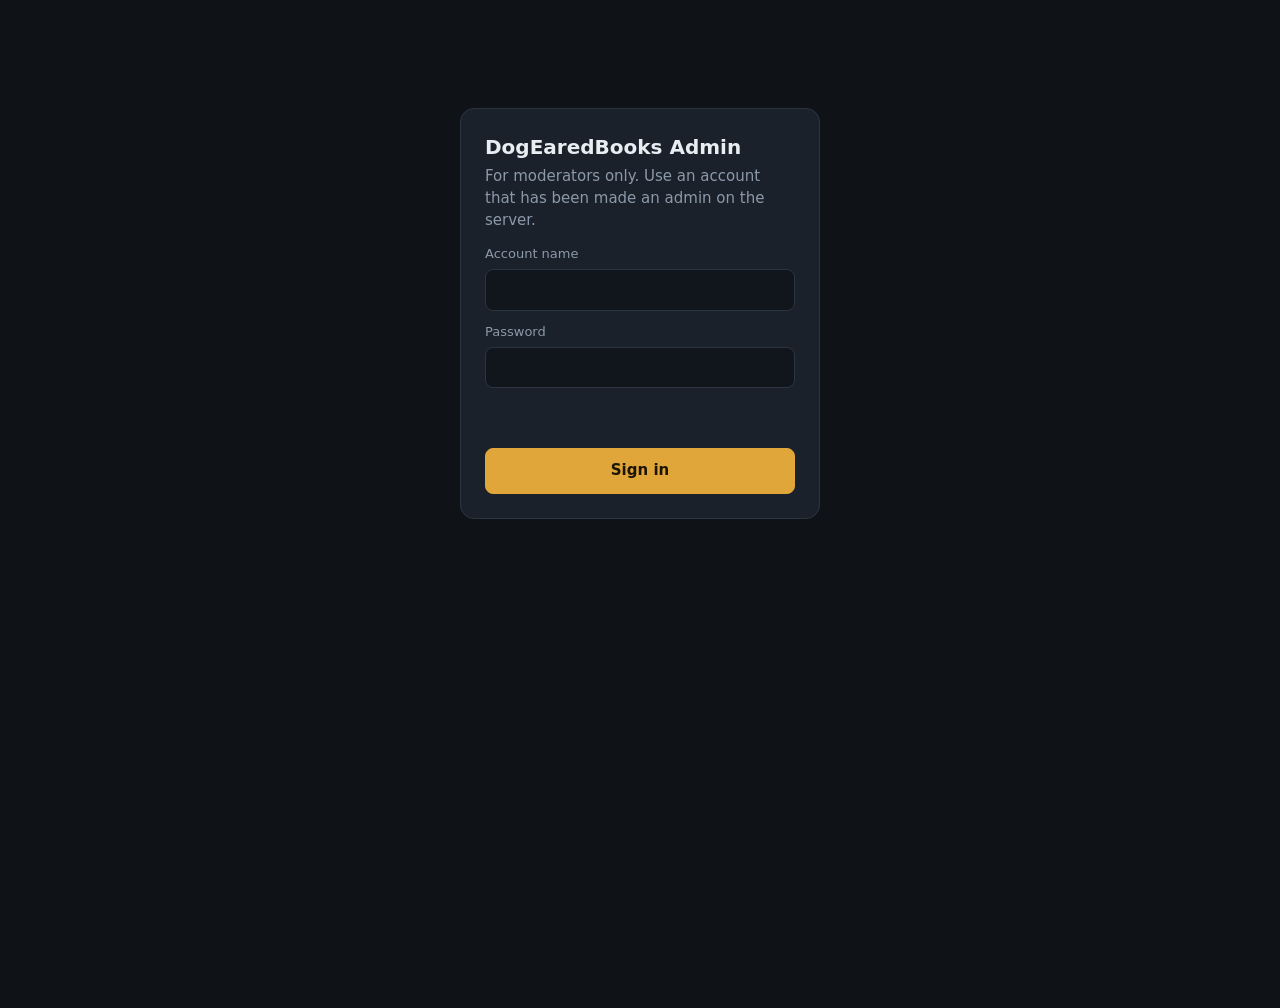
<file: admin/index.html>
<!DOCTYPE html>
<html lang="en">
<head>
<meta charset="utf-8">
<meta name="viewport" content="width=device-width, initial-scale=1">
<meta name="robots" content="noindex">
<meta name="theme-color" content="#0f1318">
<title>DogEaredBooks Admin</title>
<link rel="manifest" href="manifest.webmanifest">
<link rel="icon" href="icon-192.png">
<link rel="apple-touch-icon" href="icon-192.png">
<style>
:root{color-scheme:dark;--bg:#0f1318;--card:#1a212b;--line:#2b3542;--ink:#e8edf2;--mute:#8c99a8;--acc:#e0a63a;--bad:#e5645a;--ok:#5bbd7a;font-family:system-ui,-apple-system,"Segoe UI",Roboto,sans-serif}
*{box-sizing:border-box;margin:0}
body{background:var(--bg);color:var(--ink);min-height:100vh;font-size:15px;line-height:1.45}
button,input,select,textarea{font:inherit;color:inherit}
input,select,textarea{background:#11161d;border:1px solid var(--line);border-radius:8px;padding:9px 11px;width:100%}
button{background:#232c38;border:1px solid var(--line);border-radius:8px;padding:8px 13px;cursor:pointer}
button:hover{background:#2a3543}
button.pri{background:var(--acc);color:#1d1403;border-color:var(--acc);font-weight:600}
button.bad{background:#3a1f1d;border-color:#6a2d29;color:#ffb3ac}
button.ok{background:#17301f;border-color:#2c5a3a;color:#a8e6bb}
button:focus-visible,input:focus-visible,select:focus-visible{outline:2px solid var(--acc);outline-offset:2px}
#login{max-width:360px;margin:12vh auto;padding:24px;background:var(--card);border:1px solid var(--line);border-radius:14px}
#login h1{font-size:20px;margin-bottom:4px}#login p{color:var(--mute);margin-bottom:14px}
#login label{display:block;margin:12px 0 5px;color:var(--mute);font-size:13px}
#login button{width:100%;margin-top:16px;padding:11px}
.err{color:var(--bad);min-height:20px;margin-top:10px;font-size:14px}
header{position:sticky;top:0;z-index:5;background:#0b0f14;border-bottom:1px solid var(--line);display:flex;align-items:center;gap:6px;padding:10px 14px;flex-wrap:wrap}
header b{margin-right:10px;white-space:nowrap}
header nav{display:flex;gap:4px;flex:1;flex-wrap:wrap}
header nav button{background:none;border-color:transparent;color:var(--mute)}
header nav button[aria-selected=true]{background:var(--card);border-color:var(--line);color:var(--ink)}
.pill{display:inline-block;background:var(--acc);color:#1d1403;border-radius:99px;font-size:12px;font-weight:700;padding:0 7px;margin-left:5px}
main{max-width:980px;margin:0 auto;padding:18px 14px 60px}
.stats{display:grid;grid-template-columns:repeat(auto-fit,minmax(120px,1fr));gap:10px;margin-bottom:18px}
.stat{background:var(--card);border:1px solid var(--line);border-radius:10px;padding:10px 12px}
.stat b{display:block;font-size:22px}.stat span{color:var(--mute);font-size:13px}
.warn{background:#3a2c10;border:1px solid #6a5220;border-radius:10px;padding:10px 12px;margin-bottom:14px}
.bar{display:flex;gap:8px;margin-bottom:14px;align-items:center;flex-wrap:wrap}
.bar input{max-width:320px}
.card{background:var(--card);border:1px solid var(--line);border-radius:12px;padding:14px;margin-bottom:12px}
.card.p0{border-color:#8a3a35;box-shadow:0 0 0 1px #8a3a35}
.top{display:flex;gap:8px;align-items:center;flex-wrap:wrap;margin-bottom:8px}
.tag{border-radius:6px;padding:2px 8px;font-size:12px;font-weight:600;background:#2a3543;text-transform:uppercase;letter-spacing:.04em}
.tag.r{background:#4a2421;color:#ffb3ac}.tag.y{background:#3f3213;color:#f0cd7d}.tag.g{background:#17301f;color:#a8e6bb}
.mute{color:var(--mute)}.small{font-size:13px}
.quote{background:#11161d;border:1px solid var(--line);border-left:3px solid var(--acc);border-radius:8px;padding:10px 12px;margin:10px 0;white-space:pre-wrap;overflow-wrap:anywhere}
video{max-width:100%;max-height:300px;border-radius:8px;background:#000;display:block;margin-top:8px}
.reps{margin:8px 0;padding:0;list-style:none}.reps li{padding:6px 0;border-top:1px solid var(--line)}
.acts{display:flex;gap:8px;flex-wrap:wrap;margin-top:12px;align-items:center}
.acts input{max-width:320px;flex:1}.acts select{width:auto}
a.lnk,button.lnk{background:none;border:0;padding:0;color:var(--acc);cursor:pointer;text-decoration:underline}
table{width:100%;border-collapse:collapse}th,td{text-align:left;padding:8px 6px;border-bottom:1px solid var(--line);vertical-align:top}th{color:var(--mute);font-weight:500;font-size:13px}
.row{display:flex;justify-content:space-between;gap:10px;align-items:center;flex-wrap:wrap}
.empty{color:var(--mute);text-align:center;padding:40px 0}
</style>
</head>
<body>
<div id="login" hidden>
  <h1>DogEaredBooks Admin</h1><p>For moderators only. Use an account that has been made an admin on the server.</p>
  <label for="l-name">Account name</label><input id="l-name" autocomplete="username">
  <label for="l-pw">Password</label><input id="l-pw" type="password" autocomplete="current-password">
  <p class="err" id="l-err" role="alert"></p><button class="pri" id="l-go">Sign in</button>
</div>
<div id="app" hidden>
  <header><b>DogEaredBooks Admin</b><nav id="nav"></nav><span class="mute small" id="who"></span><button id="out">Sign out</button></header>
  <main id="main"></main>
</div>
<script>
var $=function(s){return document.querySelector(s)};
var tok=null;try{tok=sessionStorage.getItem("deb_admin")}catch(e){}
var tab="reports",rfilter="open",stats=null,detailId=null,me="";
function esc(s){return String(s==null?"":s).replace(/[&<>"']/g,function(c){return{"&":"&amp;","<":"&lt;",">":"&gt;",'"':"&quot;","'":"&#39;"}[c]})}
function when(t){return t?new Date(t).toLocaleString("en-GB",{day:"numeric",month:"short",hour:"2-digit",minute:"2-digit"}):""}
function ago(t){var s=(Date.now()-t)/1000;return s<60?"just now":s<3600?Math.floor(s/60)+" min ago":s<86400?Math.floor(s/3600)+" h ago":Math.floor(s/86400)+" d ago"}
var REASONS={child_safety:"Child safety",illegal:"Illegal",self_harm:"Self-harm",harassment:"Harassment",hate:"Hate / abuse",sexual:"Sexual content",violence:"Violence / threats",copyright:"Copyright",impersonation:"Impersonation",spam:"Spam / scam",other:"Other"};
async function api(p,m,b){
  var r=await fetch(p,{method:m||"GET",headers:Object.assign({"Content-Type":"application/json"},tok?{Authorization:"Bearer "+tok}:{}),body:b?JSON.stringify(b):undefined}),d={};
  try{d=await r.json()}catch(e){}
  if(!r.ok){if((r.status===401||r.status===403)&&p!=="/api/admin/login"){signOut()}throw new Error(d.error||"Something went wrong")}
  return d}
function signOut(){tok=null;try{sessionStorage.removeItem("deb_admin")}catch(e){}$("#app").hidden=true;$("#login").hidden=false}
$("#out").onclick=signOut;
$("#l-go").onclick=async function(){$("#l-err").textContent="";
  try{var d=await api("/api/admin/login","POST",{name:$("#l-name").value.trim(),password:$("#l-pw").value});tok=d.token;me=d.name;try{sessionStorage.setItem("deb_admin",tok);sessionStorage.setItem("deb_admin_name",me)}catch(e){}$("#l-pw").value="";start()}
  catch(e){$("#l-err").textContent=e.message}};
$("#l-pw").addEventListener("keydown",function(e){if(e.key==="Enter")$("#l-go").click()});
function nav(){$("#nav").innerHTML=[["reports","Reports"+(stats&&stats.openReports?'<span class="pill">'+stats.openReports+'</span>':"")],["users","Users"],["content","Content"],["log","Activity log"]].map(function(x){return '<button data-t="'+x[0]+'" aria-selected="'+(tab===x[0])+'">'+x[1]+'</button>'}).join("")}
$("#nav").addEventListener("click",function(e){var b=e.target.closest("[data-t]");if(b){tab=b.dataset.t;detailId=null;show()}});
async function start(){$("#login").hidden=true;$("#app").hidden=false;try{me=sessionStorage.getItem("deb_admin_name")||me}catch(e){}$("#who").textContent=me;show()}
async function show(){
  try{stats=await api("/api/admin/stats")}catch(e){return}
  nav();var m=$("#main");m.innerHTML='<p class="empty">Loading…</p>';
  try{if(tab==="reports")await viewReports();else if(tab==="users")await viewUsers();else if(tab==="content")await viewContent();else await viewLog()}catch(e){m.innerHTML='<p class="empty">'+esc(e.message)+'</p>'}}
function statsHTML(){var s=stats;return (s.supportEmailSet?'':'<div class="warn">The app has no support email yet. Set <b>SUPPORT_EMAIL</b> in the server’s <b>.env</b> file; the app stores require visible contact details.</div>')+
 '<div class="stats">'+[["Open reports",s.openReports],["Posts hidden",s.hidden],["Suspended",s.suspended],["Members",s.users],["Authors",s.authors],["Posts",s.posts],["Sign-ups (7 days)",s.signups7]].map(function(x){return '<div class="stat"><b>'+x[1]+'</b><span>'+x[0]+'</span></div>'}).join("")+'</div>'}
function contentHTML(g){
  var c=g.content,sn=g.snapshot||{},h="";
  if(g.type==="user"){return '<div class="quote">Account: <b>'+esc((c&&c.author)||sn.name)+'</b> ('+esc((c&&c.role)||sn.role||"")+')'+(g.ownerSuspended?' <span class="tag r">suspended</span>':'')+'</div>'}
  if(!c)h+='<p class="small mute">This content has already been removed. A copy kept with the report:</p>';
  var text=c?(c.caption!=null?c.caption:c.body):(sn.caption!=null?sn.caption:sn.body);
  h+='<div class="quote">'+(text?esc(text):'<span class="mute">(no text)</span>')+'</div>';
  if(g.type==="post"){var b=c?c.book:sn.book;h+='<p class="small mute">'+(b?'Book: '+esc(b)+' · ':'')+'Genres: '+esc(((c&&c.genres)||sn.genres||[]).join(", "))+(c&&c.hidden?' · <span class="tag y">hidden from the app</span>':'')+'</p>';
    if(c&&c.videoUrl)h+='<video controls preload="metadata" src="'+esc(c.videoUrl)+'"></video>';else if(!c&&sn.video)h+='<p class="small mute">Had a video (file removed).</p>'}
  return h}
async function viewReports(){
  var d=await api("/api/admin/reports?status="+rfilter),m=$("#main");
  var h=statsHTML()+'<div class="bar"><button data-rf="open" class="'+(rfilter==="open"?"pri":"")+'">Open</button><button data-rf="resolved" class="'+(rfilter==="resolved"?"pri":"")+'">Resolved</button></div>';
  if(!d.groups.length)h+='<p class="empty">'+(rfilter==="open"?"Nothing waiting. Good news.":"No resolved reports yet.")+'</p>';
  d.groups.forEach(function(g,i){
    var reasons={};g.reports.forEach(function(r){reasons[r.reason]=(reasons[r.reason]||0)+1});
    var key=g.type+":"+g.targetId;
    h+='<div class="card'+(g.priority===0?" p0":"")+'" data-key="'+key+'"><div class="top"><span class="tag">'+esc(g.type)+'</span>'+Object.keys(reasons).map(function(r){return '<span class="tag '+(["child_safety","illegal","self_harm"].indexOf(r)>-1?"r":"y")+'">'+esc(REASONS[r]||r)+(reasons[r]>1?" ×"+reasons[r]:"")+'</span>'}).join("")+
      '<span class="mute small">'+g.reports.length+' report'+(g.reports.length===1?"":"s")+' · '+(rfilter==="open"?"first "+ago(g.first):"resolved "+ago(g.resolvedAt))+'</span></div>'+
      '<div class="small">By <button class="lnk" data-user="'+g.ownerId+'">'+esc(g.owner||"unknown")+'</button></div>'+contentHTML(g)+
      '<ul class="reps">'+g.reports.map(function(r){return '<li class="small"><b>'+esc(REASONS[r.reason]||r.reason)+'</b> from '+esc(r.reporter)+' <span class="mute">'+when(r.created)+'</span>'+(r.note?'<br><span class="mute">“'+esc(r.note)+'”</span>':'')+'</li>'}).join("")+'</ul>';
    if(rfilter==="open"){
      h+='<div class="acts"><input placeholder="Note (shown to them if suspended)" data-note="'+key+'"><select data-days="'+key+'"><option value="1">1 day</option><option value="7" selected>7 days</option><option value="30">30 days</option><option value="0">Permanent</option></select></div>'+
        '<div class="acts"><button class="ok" data-act="dismiss" data-key="'+key+'">Dismiss (no problem)</button>'+(g.type!=="user"?'<button class="bad" data-act="remove" data-key="'+key+'">Remove content</button><button class="bad" data-act="remove_suspend" data-key="'+key+'">Remove + suspend</button>':'')+'<button class="bad" data-act="suspend" data-key="'+key+'">Suspend account</button></div>'}
    else h+='<p class="small"><span class="tag g">resolved</span> '+esc(g.resolution||"")+'</p>';
    h+='</div>'});
  m.innerHTML=h}
async function viewUsers(){
  var m=$("#main"),q=($("#uq")&&$("#uq").value)||"";
  if(detailId)return viewUser(detailId);
  var d=await api("/api/admin/users?q="+encodeURIComponent(q));
  m.innerHTML='<div class="bar"><input id="uq" placeholder="Search by name" value="'+esc(q)+'"><button id="usearch" class="pri">Search</button></div>'+
   (d.users.length?'<table><tr><th>Name</th><th>Role</th><th>Joined</th><th>Posts</th><th>Reported</th><th></th></tr>'+d.users.map(function(u){return '<tr><td><button class="lnk" data-user="'+u.id+'">'+esc(u.name)+'</button>'+(u.is_admin?' <span class="tag g">admin</span>':'')+'</td><td>'+esc(u.role)+'</td><td class="small">'+when(u.created)+'</td><td>'+u.posts+'</td><td>'+u.reported+'</td><td>'+(u.banned_until>Date.now()?'<span class="tag r">suspended</span>':'')+'</td></tr>'}).join("")+'</table>':'<p class="empty">No one matches.</p>')}
async function viewUser(id){
  var d=await api("/api/admin/users/"+id),u=d.user,m=$("#main");
  m.innerHTML='<button id="uback">← All users</button><div class="card" style="margin-top:12px"><div class="row"><div><h2 style="font-size:20px">'+esc(u.name)+(u.is_admin?' <span class="tag g">admin</span>':'')+'</h2><p class="mute small">'+esc(u.role)+' · joined '+when(u.created)+' · agreed to guidelines '+(u.terms_at?when(u.terms_at):'—')+'</p></div>'+(u.banned?'<span class="tag r">suspended'+(u.banned_until>=8.64e15?' forever':' until '+when(u.banned_until))+'</span>':'')+'</div>'+
   '<p class="small mute" style="margin-top:6px">Reports made: '+d.reportsMade+' · Blocked by: '+d.blockedBy+' people</p>'+(u.banned&&u.ban_reason?'<p class="small">Reason shown to them: '+esc(u.ban_reason)+'</p>':'')+
   '<div class="acts">'+(u.is_admin?'<span class="mute small">Admins can’t be suspended here.</span>':(u.banned?'<button class="ok" data-unsuspend="'+u.id+'">Lift suspension</button>':'<input id="s-reason" placeholder="Reason (shown to them)"><select id="s-days"><option value="1">1 day</option><option value="7" selected>7 days</option><option value="30">30 days</option><option value="0">Permanent</option></select><button class="bad" data-suspend="'+u.id+'">Suspend</button>'))+'</div></div>'+
   '<h3 style="margin:18px 0 8px">Recent posts</h3>'+(d.posts.length?d.posts.map(function(p){return postRow(p)}).join(""):'<p class="mute">None.</p>')+
   '<h3 style="margin:18px 0 8px">Reports against this account</h3>'+(d.reportsAgainst.length?'<table><tr><th>When</th><th>About</th><th>Reason</th><th>From</th><th>Status</th></tr>'+d.reportsAgainst.map(function(r){return '<tr><td class="small">'+when(r.created)+'</td><td>'+esc(r.target_type)+'</td><td>'+esc(REASONS[r.reason]||r.reason)+(r.note?'<br><span class="mute small">'+esc(r.note)+'</span>':'')+'</td><td>'+esc(r.reporter)+'</td><td class="small">'+esc(r.status==="open"?"open":(r.resolution||"resolved"))+'</td></tr>'}).join("")+'</table>':'<p class="mute">None.</p>')}
function postRow(p){return '<div class="card"><div class="top">'+(p.hidden?'<span class="tag y">hidden</span>':'')+(p.reports?'<span class="tag r">'+p.reports+' open report'+(p.reports===1?"":"s")+'</span>':'')+'<span class="mute small">'+when(p.created)+(p.author?' · by <button class="lnk" data-user="'+p.authorId+'">'+esc(p.author)+'</button>':'')+(p.book?' · '+esc(p.book):'')+'</span></div><div class="quote">'+(p.caption?esc(p.caption):'<span class="mute">(no text)</span>')+'</div>'+(p.videoUrl?'<video controls preload="metadata" src="'+esc(p.videoUrl)+'"></video>':'')+'<div class="acts">'+(p.hidden?'<button class="ok" data-restore="'+p.id+'">Restore</button>':'')+'<button class="bad" data-rmpost="'+p.id+'">Remove post</button></div></div>'}
async function viewContent(){
  var q=($("#cq")&&$("#cq").value)||"",d=await api("/api/admin/content?q="+encodeURIComponent(q));
  $("#main").innerHTML='<div class="bar"><input id="cq" placeholder="Search text, book or author" value="'+esc(q)+'"><button id="csearch" class="pri">Search</button></div>'+(d.posts.length?d.posts.map(postRow).join(""):'<p class="empty">No posts found.</p>')}
async function viewLog(){
  var d=await api("/api/admin/log");
  $("#main").innerHTML='<p class="mute small" style="margin-bottom:10px">Every moderator action is recorded here and cannot be edited.</p>'+(d.log.length?'<table><tr><th>When</th><th>Admin</th><th>Action</th><th>Item</th><th>Detail</th></tr>'+d.log.map(function(l){return '<tr><td class="small">'+when(l.created)+'</td><td>'+esc(l.admin_name)+'</td><td>'+esc(l.action)+'</td><td class="small">'+esc(l.target_type||"")+(l.target_id?" #"+l.target_id:"")+'</td><td class="small">'+esc(l.detail||"")+'</td></tr>'}).join("")+'</table>':'<p class="empty">Nothing yet.</p>')}
document.addEventListener("click",async function(e){
  var t=e.target;
  try{
    var rf=t.closest("[data-rf]");if(rf){rfilter=rf.dataset.rf;return show()}
    var us=t.closest("[data-user]");if(us){tab="users";detailId=+us.dataset.user;return show()}
    if(t.id==="uback"){detailId=null;return show()}
    if(t.id==="usearch"){detailId=null;return viewUsers()}
    if(t.id==="csearch")return viewContent();
    var act=t.closest("[data-act]");
    if(act){var key=act.dataset.key,parts=key.split(":"),a=act.dataset.act,note=document.querySelector('[data-note="'+key+'"]').value,days=+document.querySelector('[data-days="'+key+'"]').value;
      var msg={dismiss:"Dismiss these reports and keep the content?",remove:"Permanently remove this content?",remove_suspend:"Remove this content AND suspend the account?",suspend:"Suspend this account?"}[a];
      if(!confirm(msg))return;
      await api("/api/admin/reports/resolve","POST",{type:parts[0],targetId:+parts[1],action:a,days:days,note:note});return show()}
    var sp=t.closest("[data-suspend]");if(sp){if(!confirm("Suspend this account?"))return;await api("/api/admin/users/"+sp.dataset.suspend+"/suspend","POST",{days:+$("#s-days").value,reason:$("#s-reason").value});return show()}
    var un=t.closest("[data-unsuspend]");if(un){await api("/api/admin/users/"+un.dataset.unsuspend+"/unsuspend","POST");return show()}
    var rp=t.closest("[data-rmpost]");if(rp){if(!confirm("Permanently remove this post?"))return;await api("/api/admin/posts/"+rp.dataset.rmpost+"/remove","POST");return show()}
    var rs=t.closest("[data-restore]");if(rs){await api("/api/admin/posts/"+rs.dataset.restore+"/restore","POST");return show()}
  }catch(err){alert(err.message)}});
if(tok)start();else $("#login").hidden=false;
</script>
</body>
</html>
</file>
